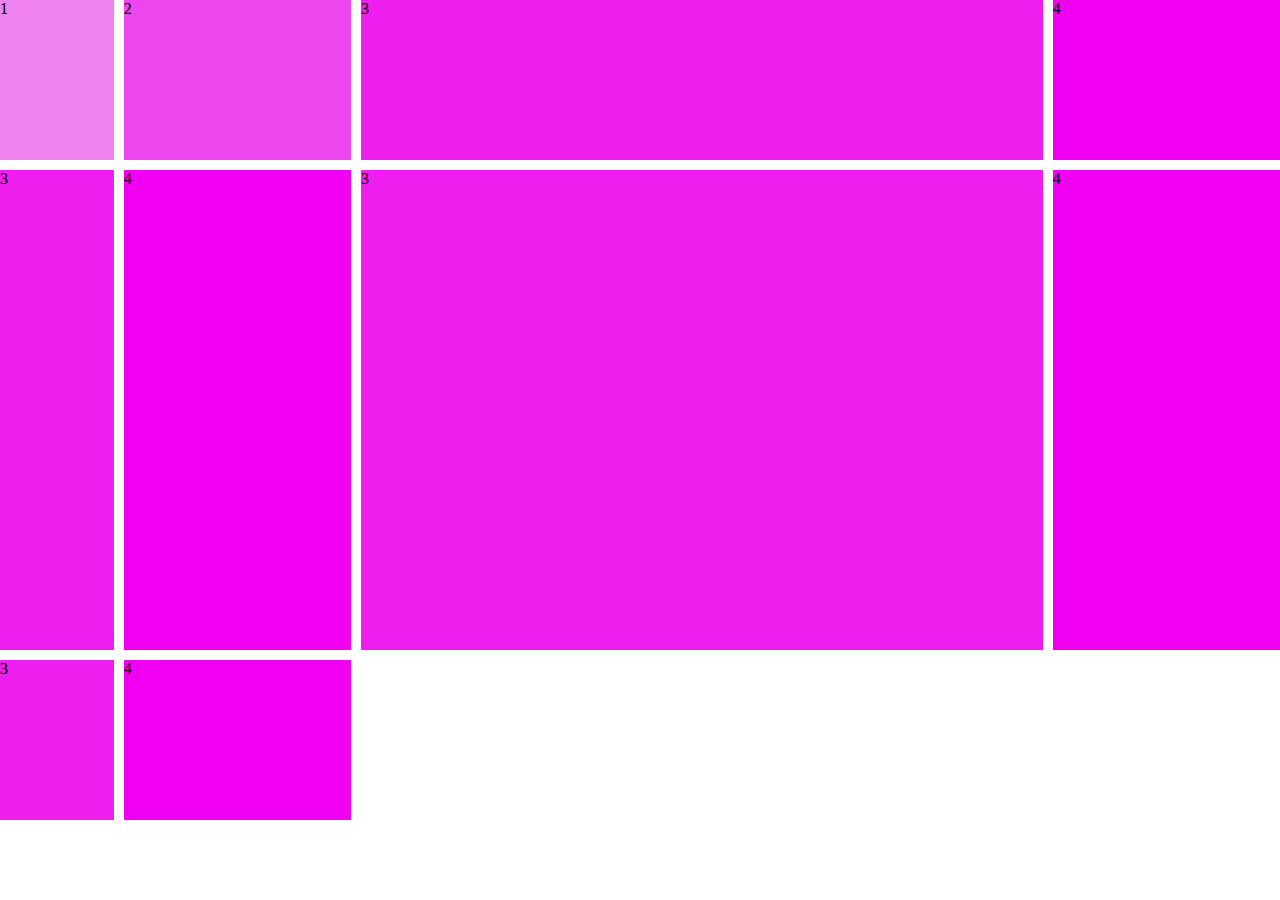
<file: index.html>
<!DOCTYPE html>
<html lang="en">
<head>
    <meta charset="UTF-8">
    <meta http-equiv="X-UA-Compatible" content="IE=edge">
    <meta name="viewport" content="width=device-width, initial-scale=1.0">
    <!-- CSS -->
    <link rel="stylesheet" href="css/main.css">
    <title>Clase 06</title>
</head>
<body>
    <!-- ejemplo de grid-->
    <div class="padre">
        <div class="hijoUno"> 1 </div>
        <div class="hijoDos"> 2 </div>
        <div class="hijoTres"> 3 </div>
        <div class="hijoCuatro"> 4 </div>
        <div class="hijoTres"> 3 </div>
        <div class="hijoCuatro"> 4 </div>
        <div class="hijoTres"> 3 </div>
        <div class="hijoCuatro"> 4 </div>
        <div class="hijoTres"> 3 </div>
        <div class="hijoCuatro"> 4 </div>
        
    </div>
</body>
</html>
</file>
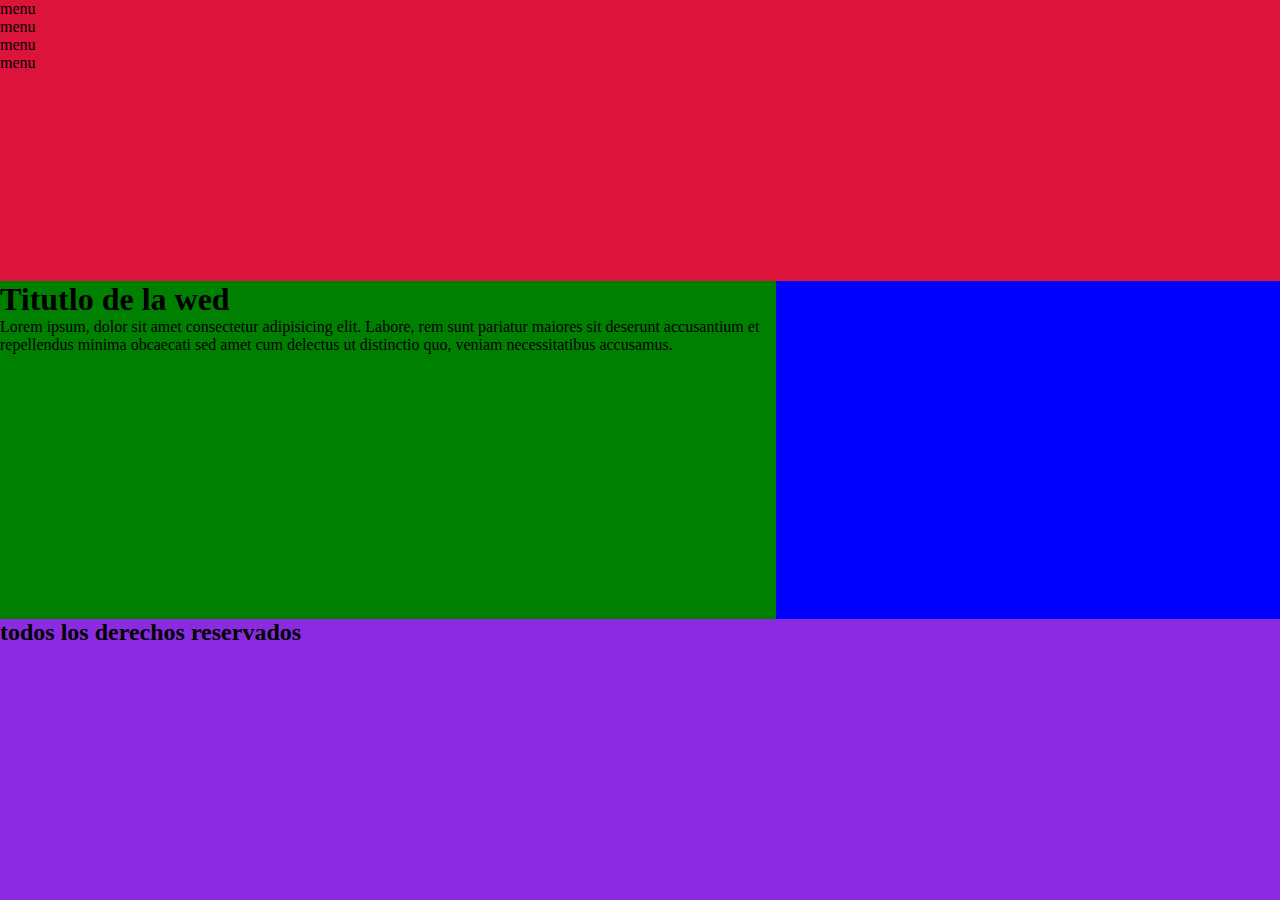
<file: pages/historia.html>
<!DOCTYPE html>
<html lang="en">
<head>
    <meta charset="UTF-8">
    <meta http-equiv="X-UA-Compatible" content="IE=edge">
    <meta name="viewport" content="width=device-width, initial-scale=1.0">
    <!-- CSS-->
    <link rel="stylesheet" href="../css/main.css">
    <title>Historia </title>
</head>
<body>
    <div class="contenedor">
      <header>
           
           <nav>
              <li>menu</li>
              <li>menu</li>
              <li>menu</li>
              <li>menu</li>
           </nav>
      </header>

      <main>
        <h1> Titutlo de la wed</h1>
        <p>Lorem ipsum, dolor sit amet consectetur adipisicing elit. Labore, rem sunt pariatur maiores sit deserunt accusantium et repellendus minima obcaecati sed amet cum delectus ut distinctio quo, veniam necessitatibus accusamus.</p>
      </main>
      <section>
        
    </section>


    <footer>
        <h2> todos los derechos reservados </h2>
    </footer>


</div>
</body>
</html>
</file>
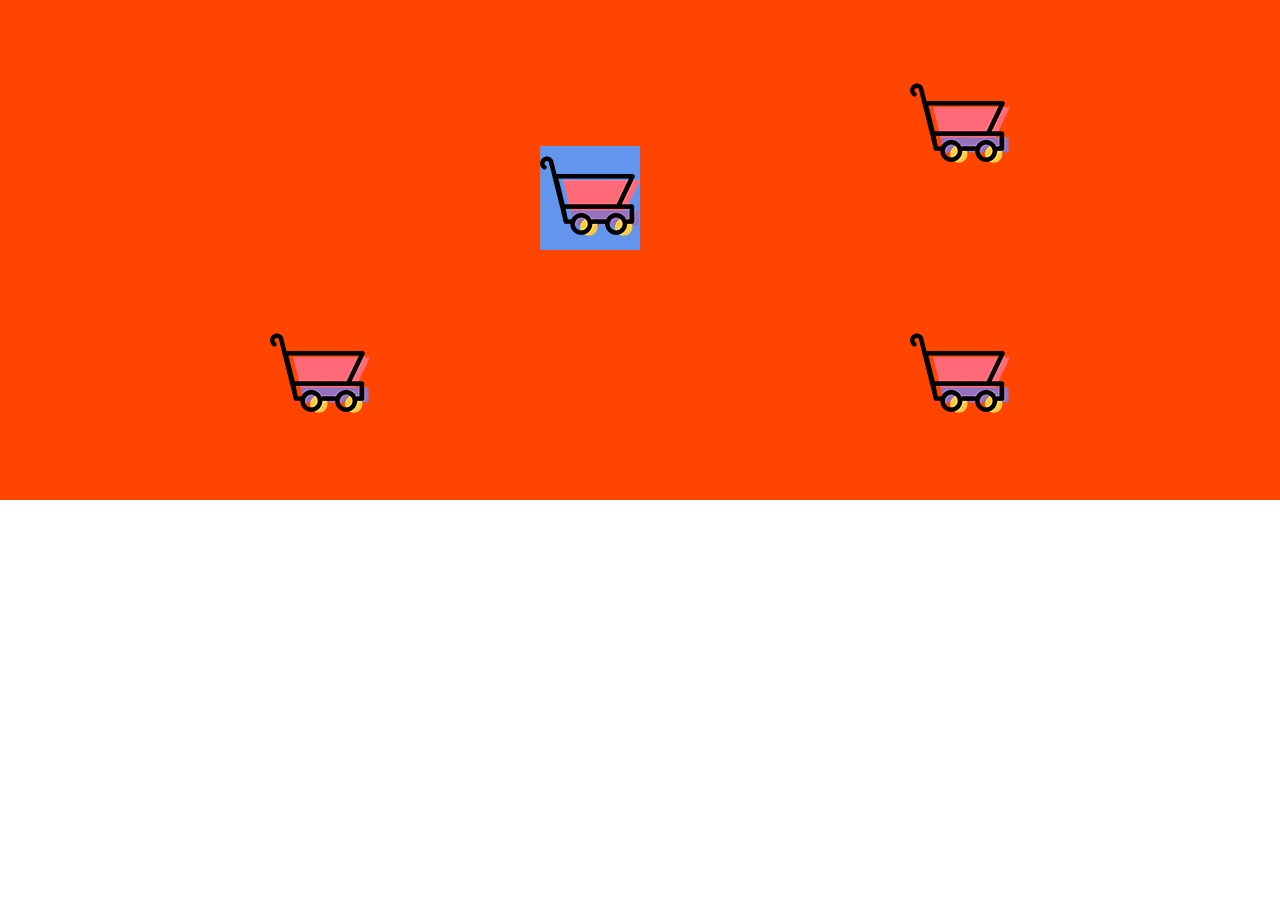
<file: pages/nosotros.html>
<!DOCTYPE html>
<html lang="en">
<head>
    <meta charset="UTF-8">
    <meta http-equiv="X-UA-Compatible" content="IE=edge">
    <meta name="viewport" content="width=device-width, initial-scale=1.0">
    <link rel="stylesheet" href="../css/main.css">
    <title>Nosoteros</title>
</head>
<body>
    <div class="ejemplo">
        <div class="imagen-1">
            <img src="../img/carrito.png" alt="">
        </div>
        <div class="imagen-2">
            <img src="../img/carrito.png" alt="">
        </div>
        <div class="imagen-3">
            <img src="../img/carrito.png" alt="">
        </div>
        <div class="imagen-4">
            <img src="../img/carrito.png" alt="">
        </div>
    </div>

    
</body>
</html>
</file>
<file: css/main.css>
/* reset */

*{
    margin: 0;
    padding: 0;
    box-sizing: border-box;
}

/* propiedades del padre*/

.padre{

    height: 800px;
    display: grid;
    /* propiedad para trabajar colunmas y propiedas para trabajar filas*/
    grid-template-columns: 0.5fr 1fr 3fr 1fr;
    grid-template-rows:20% 60% 20%;


    gap: 10px;
}

/* propiedades de los hijos */

.hijoUno{
    background-color: violet;
}

.hijoDos{
    background-color: rgb(238, 70, 238);
}

.hijoTres{
    background-color: rgb(238, 30, 238);
}

.hijoCuatro{
    background-color: rgb(240, 0, 240);
}

/* ejemplo dos */

.ejemplo{
    height: 500px;
    background-color: orangered;
    display: grid;
    grid-template-columns: 1fr 1fr;
    grid-template-rows: 1fr 1fr ;

    justify-items: center;
    align-items: center;
    }

    
    
    /* propiedasdes de los hijos*/
    
    .imagen-1{
        background-color: cornflowerblue;
        justify-self: end;
        align-self: end;
    }

    /*ultimo ejemplo*/

    /* propiedades del padre*/

    .contenedor{
        height: 100vh;
        display: grid;
        grid-template-columns: 1fr 1fr 1.3fr ;
        grid-template-rows: 0.5fr 0.6fr 0.5fr ;

        grid-template-areas:
                            "header header header"
                            "main main section"
                            "footer footer footer"

        ;
    
    }


    /* sirve para trabajar las areas de mi html*/
    
    header{
        background-color: crimson;
        grid-area: header;
        display: flex;
    }
    main{
        background-color: green;
        grid-area: main;
    }
    section{
        background-color: blue;
        grid-area: section;
        display: flex;
        flex-direction: column;
    }
    footer{
        background-color: blueviolet;
        grid-area:footer;
    }
</file>
